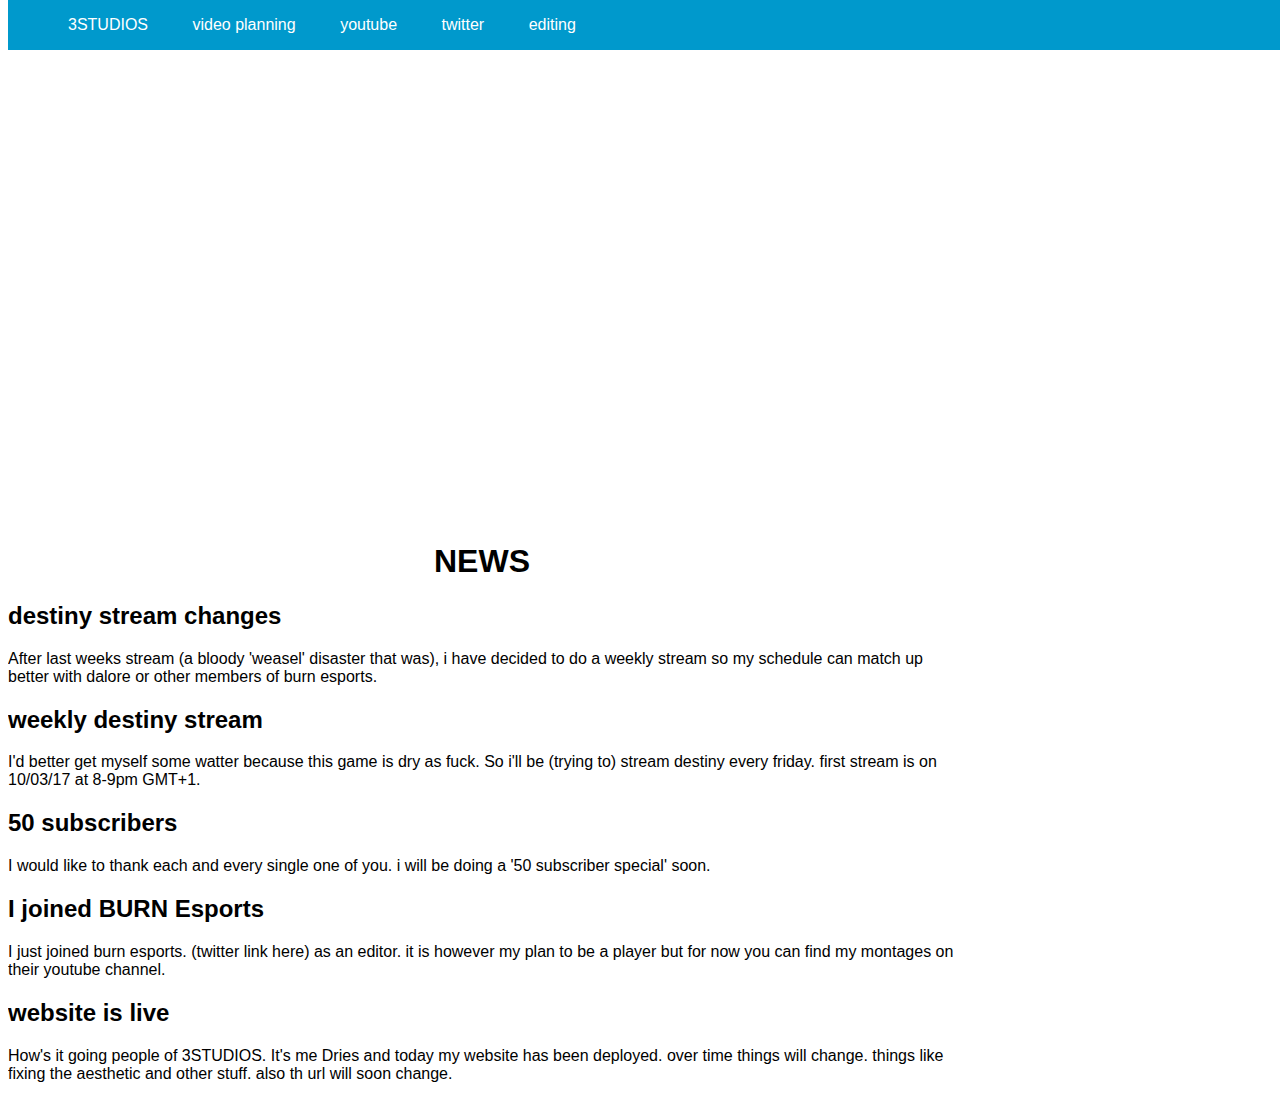
<file: index.html>
<!DOCTYPE html>
<html>
    <head>
        <meta charset="utf-8">
        <meta name="viewport" content="width=device-width">
        <title>3STUDIOS</title>
        <script src="index.js"></script>
        <link href="index.css" rel="stylesheet" type="text/css" />
    </head>
    <body>
      <div class="nav-bar">
        <ul>
          <li>3STUDIOS</li>
          <li><a href="news.html">video planning</a></li>
          <li><a href="https://www.youtube.com/user/EmileKika">youtube</a></li>
          <li><a href="https://twitter.com/BURN_3STUDIOS">twitter</a></li>
            <li><a href="edits.html">editing</a></li>
          <style>
            a {
              font-family: arial;
              color: white;
              text-decoration: none;
            }
            
            a:hover {
              color: #e2ba06;
              font-weight: bold;
            }
          </style>
        </ul>
      </div>
      <div class="ad">
        <h1>thanks for 50 subscribers</h1>
        <p>love you guys!</p>
      </div>
      <div class="news">
        <h1>NEWS</h1>
        <h2>destiny stream changes</h2>
        <p>After last weeks stream (a bloody 'weasel' disaster that was), i have decided to do a weekly stream so my schedule can match up better with <a href="#">dalore</a> or other members of burn esports.</p>
        <h2>weekly destiny stream</h2>
        <p>I'd better get myself some watter because this game is dry as fuck. So i'll be (trying to) stream destiny every friday. first stream is on 10/03/17 at 8-9pm GMT+1.</p>
        <h2>50 subscribers</h2>
        <p>I would like to thank each and every single one of you. i will be doing a '50 subscriber special' soon.</p>
        <h2>I joined BURN Esports</h2>
        <p>I just joined burn esports. (twitter link <a href="https://twitter.com/Burn_CompES">here</a>) as an editor. it is however my plan to be a player but for now you can find my montages on their <a href="https://www.youtube.com/channel/UC9B3mGnARDY88-YOvAHejow/featured">youtube channel.</a></p>
        <h2>website is live</h2>
        <p>How's it going people of 3STUDIOS. It's me Dries and today my website has been deployed. over time things will change. things like fixing the aesthetic and other stuff. also th url will soon change.</p>
        <style>
          .news a {
            font-family: arial;
            color: black;
            text-decoration: none;
          }
        </style>
        </div>
        <div class="twitter">
            <a class="twitter-timeline" width="150" href="https://twitter.com/BURN_3STUDIOS">Tweets by BURN_3STUDIOS</a> <script async src="//platform.twitter.com/widgets.js" charset="utf-8"></script>
        </div>
    </body>
</html>
</file>
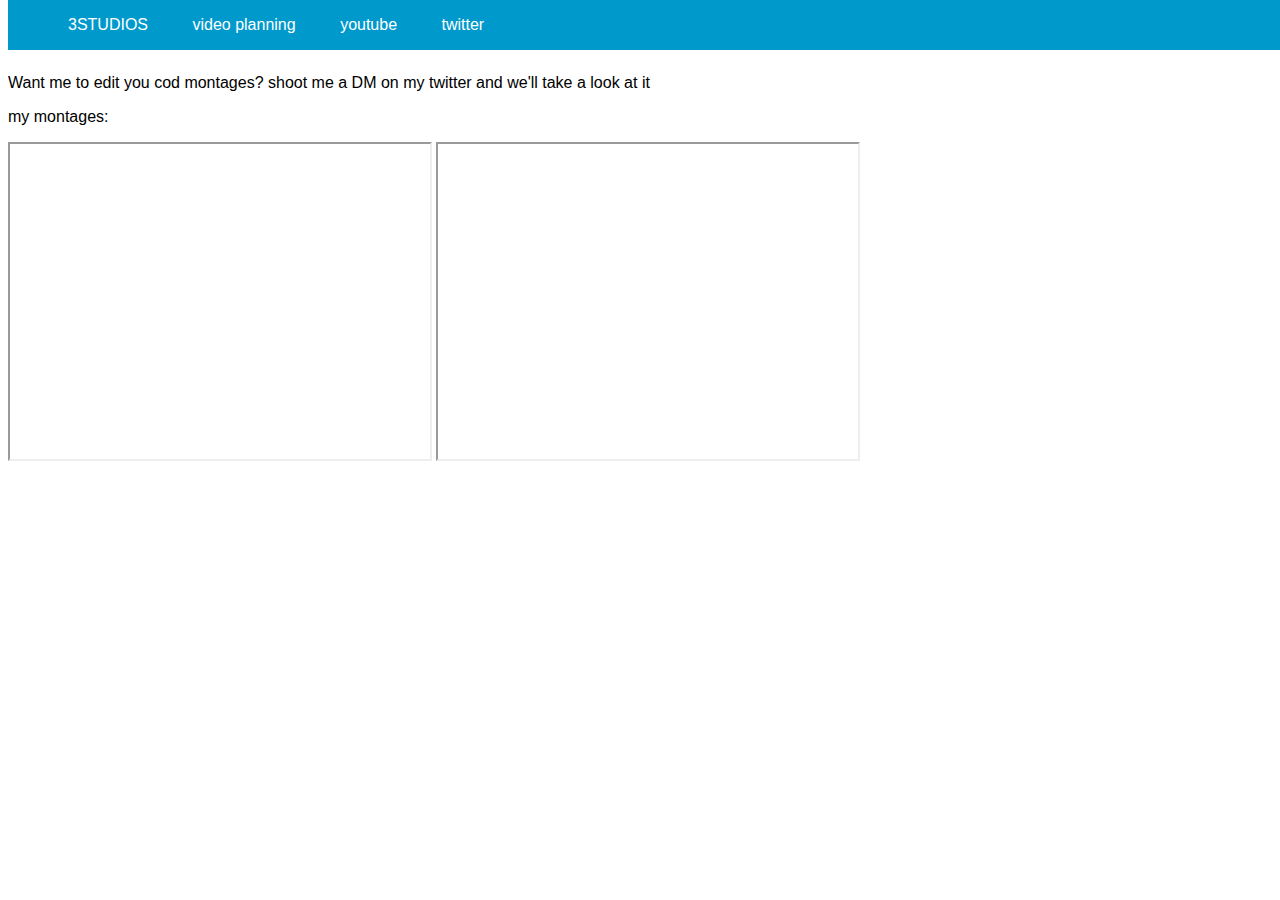
<file: edits.html>
<!DOCTYPE html>
<html>
  <head>
    <meta charset="utf-8">
    <meta name="viewport" content="width=device-width">
    <title>3STUDIOS-edits</title>
    <script src="index.js"></script>
    <link href="edits.css" rel="stylesheet" type="text/css" />
  </head>
  <body>
    <div class="nav-bar">
      <style>
        .nav-bar {
          font-family: arial;
          background-color: #0099cc;
          color: white;
          position: fixed;
          width: 100%;
          overflow-x: auto;
          z-index: 999;
          box-sizing: border-box;
          top: 0;
        }

        .nav-bar li {
          display: inline;
          padding: 5px 20px;
        }
        
        .text {
          padding-top: 50px;
        }
      </style>
      <ul>
        <li>3STUDIOS</li>
        <li><a href="news.html">video planning</a></li>
        <li><a href="#">youtube</a></li>
        <li><a href="https://twitter.com/BURN_3STUDIOS">twitter</a></li>
        <style>
          a {
            font-family: arial;
            color: white;
            text-decoration: none;
          }
            
          a:hover {
            color: #e2ba06;
            font-weight: bold;
          }
        </style>
      </ul>
    </div>
    <div class="text">
      <p>Want me to edit you cod montages? shoot me a DM on my <a href="https://twitter.com/BURN_3STUDIOS">twitter</a> and we'll take a look at it</p>
      <p>my montages:</p>
      <style>
        .text {
          font-family: arial;
          color: black;
        }
        
        .text a {
          color: black;
        }
      </style>
    </div>
    <div class="videos">
      <iframe width="420" height="315"
      src="https://www.youtube.com/watch?v=rVm0-9ReM4U">
      </iframe>
      <iframe width="420" height="315"
      src="https://www.youtube.com/watch?v=EqbBI4g8cNE">
      </iframe>
    </div>
  </body>
</html>
</file>
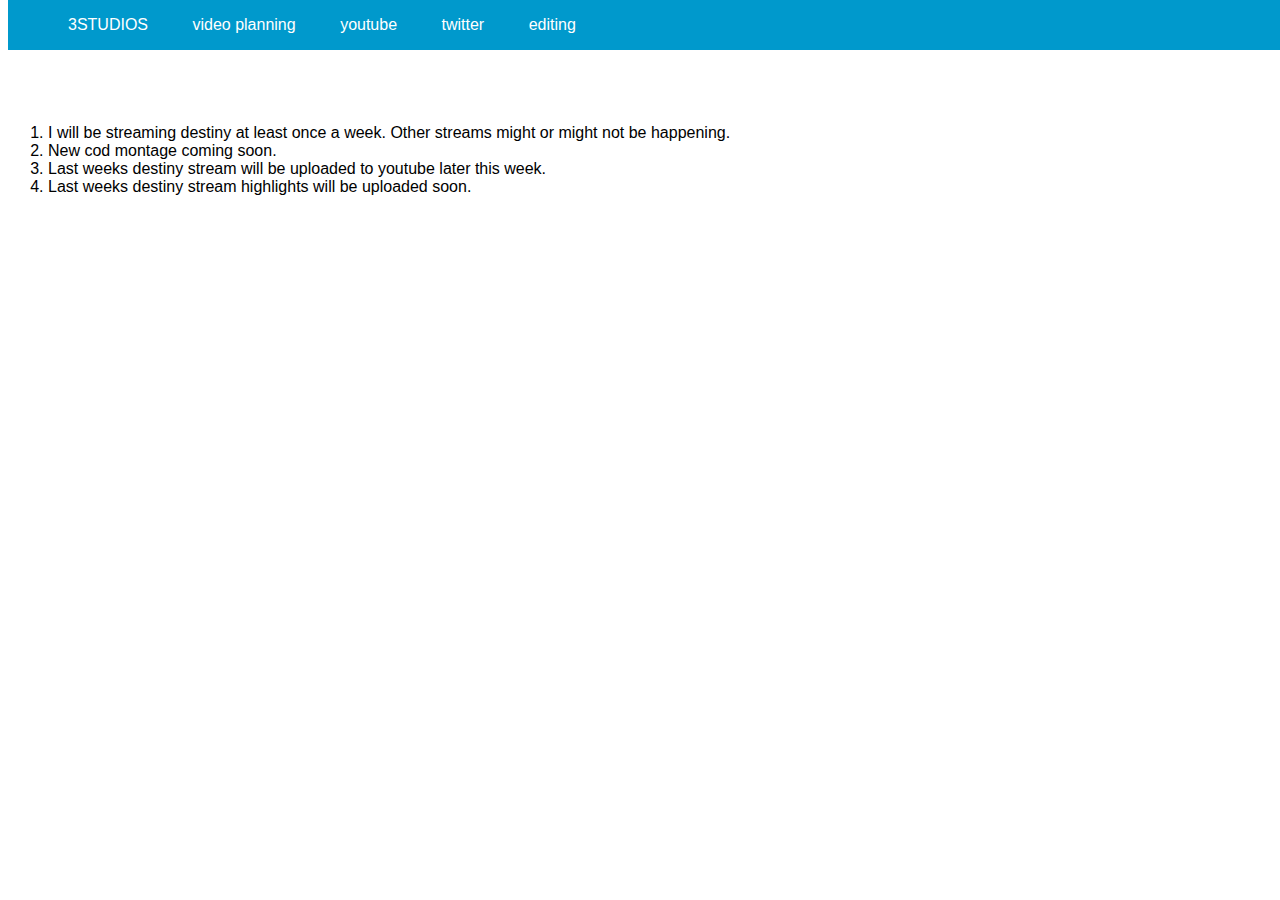
<file: news.html>
<!DOCTYPE html>
  <html>
    <head>
      <link href="news.css" rel="stylesheet" type="text/css"/>
      <title>3studios-planning</title>
    </head>
    <body>
      <div class="nav-bar">
        <ul>
          <li>3STUDIOS</li>
          <li><a href="news.html">video planning</a></li>
          <li><a href="https://www.youtube.com/user/EmileKika">youtube</a></li>
          <li><a href="https://twitter.com/BURN_3STUDIOS">twitter</a></li>
          <li><a href="edits.html">editing</a></li>
          <style>
            a {
              font-family: arial;
              color: white;
              text-decoration: none;
            }
            
            a:hover {
              color: #e2ba06;
              font-weight: bold;
            }
          </style>
        </ul>
      </div>
      <div class="planning">
        <ol>
          <li>I will be streaming destiny at least once a week. Other streams might or might not be happening.</li>
          <li>New cod montage coming soon.</li>
          <li>Last weeks destiny stream will be uploaded to youtube later this week.</li>
          <li>Last weeks destiny stream highlights will be uploaded soon.</li>
        </ol>
      </div>
    </body>
  </html>
</file>
<file: index.css>
.nav-bar {
  font-family: arial;
  background-color: #0099cc;
  color: white;
  position: fixed;
  width: 100%;
  overflow-x: auto;
  z-index: 999;
  box-sizing: border-box;
  top: 0;
}

.nav-bar li {
  display: inline;
  padding: 5px 20px;
}

.ad {
  padding-top: 100px;
  font-family: arial;
  text-align: center;
  background-image: url("http://i.imgur.com/Y1XXd2S.jpg");
  background-size: cover;
  color: white;
  padding-bottom: 300px;
}

.news {
  overflow: auto;
  font-family: arial;
  float: left;
  width: 75%;
}

.news h1 {
  text-align: center;
}

.twitter {
  float: right;
  height: 100%;
  overflow: scroll;
}
</file>
<file: edits.css>
.nav-bar {
  font-family: arial;
  background-color: #0099cc;
  color: white;
  position: fixed;
  width: 100%;
  overflow-x: auto;
  z-index: 999;
  box-sizing: border-box;
  top: 0;
}

.nav-bar li {
  display: inline;
  padding: 5px 20px;
}
</file>
<file: news.css>
.nav-bar {
  font-family: arial;
  background-color: #0099cc;
  color: white;
  position: fixed;
  width: 100%;
  overflow-x: auto;
  z-index: 999;
  box-sizing: border-box;
  top: 0;
}

.nav-bar li {
  display: inline;
  padding: 5px 20px;
}

.planning {
  padding-top: 100px;
  font-family: arial;
  color: black;
}
</file>
